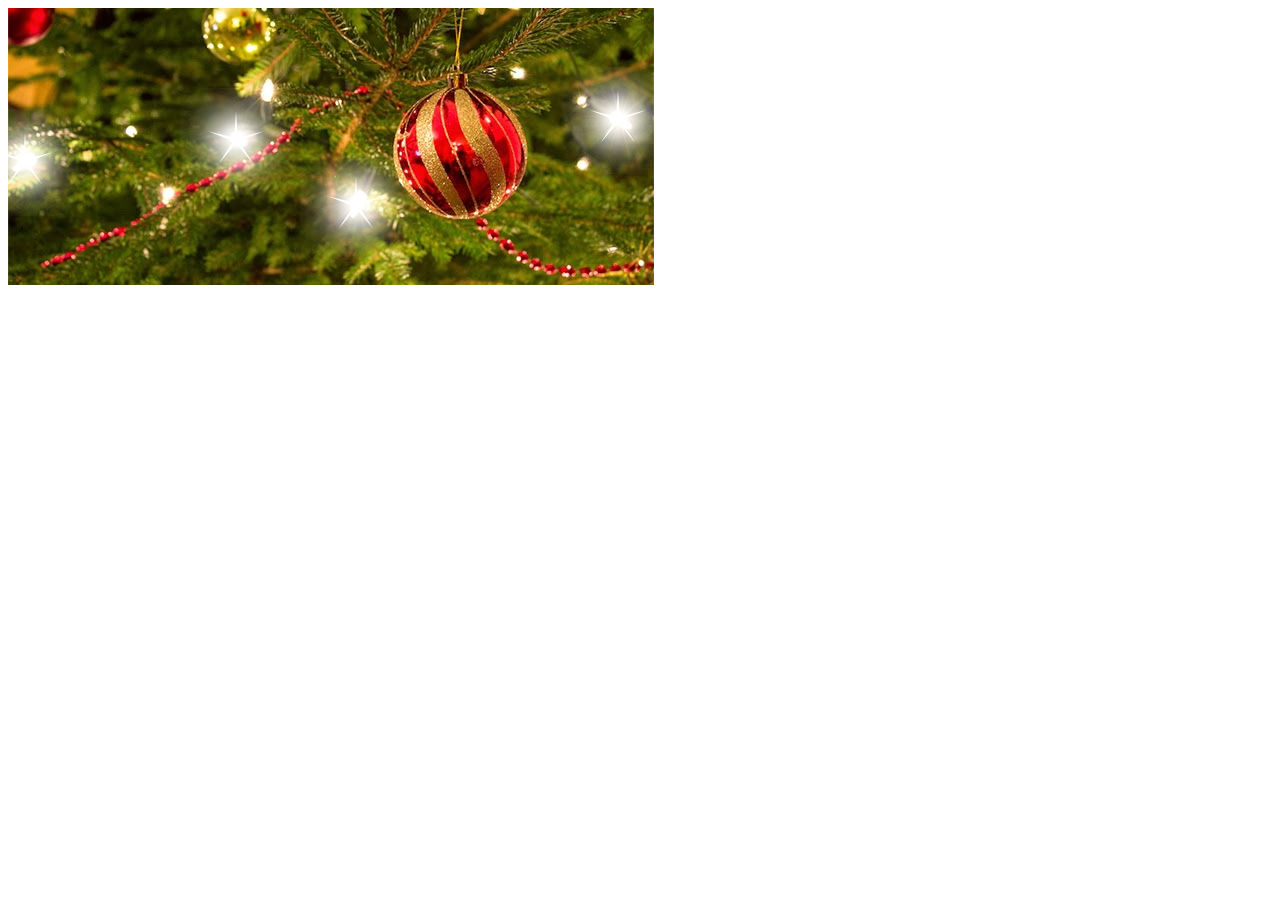
<file: Ejemplo1.html>
<!DOCTYPE html>
<html lang="en">
<head>
    <meta charset="UTF-8">
    <title>Efecto navideño</title>
</head>
<script  src="https://code.jquery.com/jquery-3.2.1.js"></script>
  <link href="css/jQuery.Destellos.css" rel="stylesheet" />
  <script src="js/jQuery.Destellos.js"></script>
<body>
 
   
    <div id="efectos">
        <img src="img/css3-navidad.jpg" alt="Navidad" class="background-navidad">
    </div>
    
<script>
  $('#efectos').Destellos({
				Luces: [
                    {
					"x": "240",
					"y": "145", 
                    "velocidad":"1s",
                    "Imagen":"js/estrella.png",
				    }, 
					{
					"x": "360",
					"y": "80", 
                    "velocidad":"2s",
                    "Imagen":"js/estrella.png",
				    }
					,
					{
					"x": "-22",
					"y": "59", 
                    "velocidad":"3s",
                    "Imagen":"js/estrella.png",
				    }, 
                    {
					"x": "571",
					"y": "101", 
                    "velocidad":"5s",
                    "Imagen":"js/estrella.png",
				    }
                    ]});
                
	
    
</script>
</body>
</html>
</file>
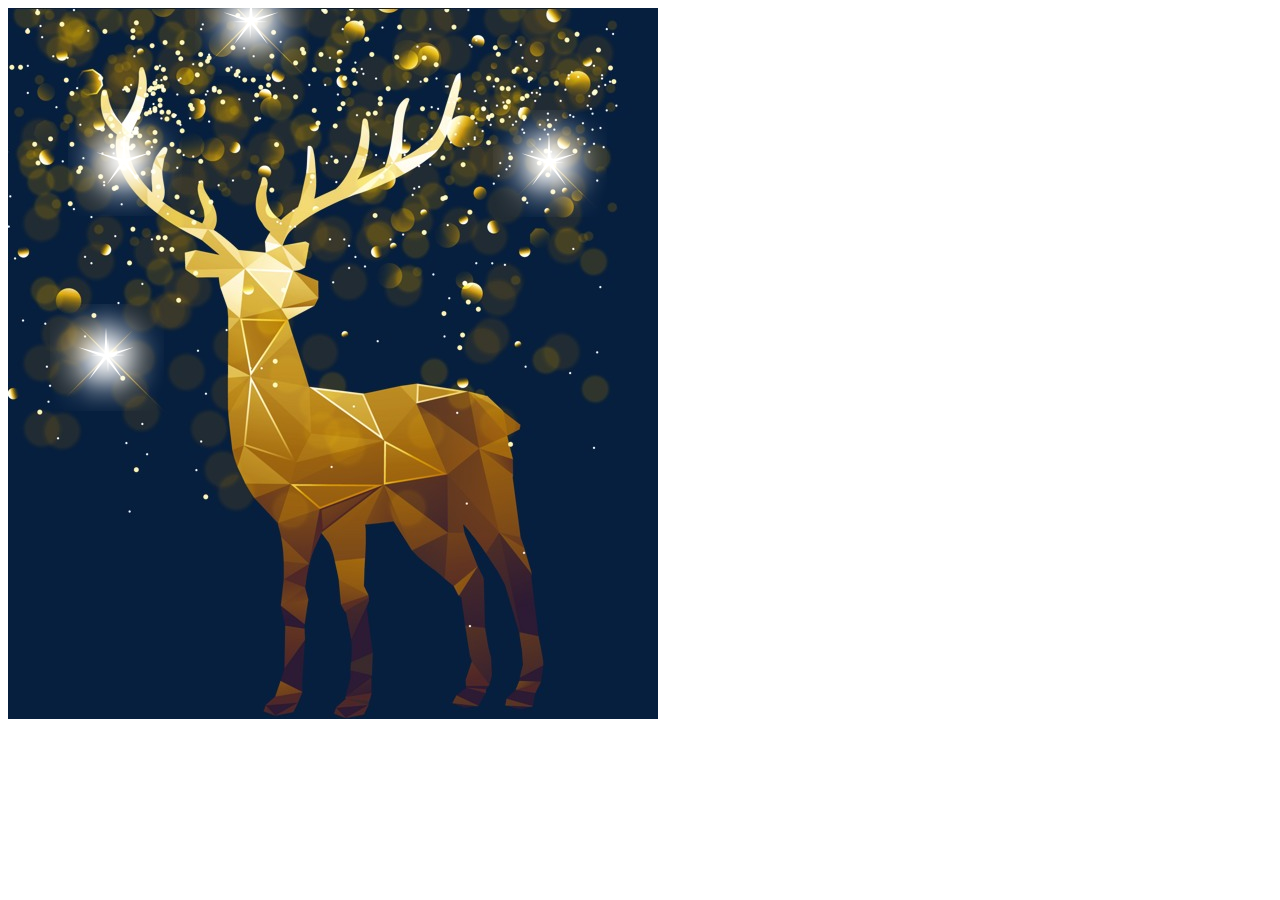
<file: Ejemplo2.html>
<!DOCTYPE html>
<html lang="en">
<head>
    <meta charset="UTF-8">
    <title>Efecto navideño</title>
</head>
<script  src="https://code.jquery.com/jquery-3.2.1.js"></script>
  <link href="css/jQuery.Destellos.css" rel="stylesheet" />
  <script src="js/jQuery.Destellos.js"></script>
<body>
 
   
    <div id="efectos">
        <img src="img/rodolfo.jpg" alt="Navidad" class="background-navidad">
    </div>
    
<script>
  
                
	$('#efectos').Destellos({
				Luces: [
                    {
					"x": "494",
					"y": "296", 
                    "velocidad":"4s",
                    "Imagen":"js/estrella.png",
				    }, 
					{
					"x": "349",
					"y": "-39", 
                    "velocidad":"2s",
                    "Imagen":"js/estrella.png",
				    }
					,
					{
					"x": "51",
					"y": "102", 
                    "velocidad":"3s",
                    "Imagen":"js/estrella.png",
				    }, 
                    {
					"x": "476",
					"y": "101", 
                    "velocidad":"5s",
                    "Imagen":"js/estrella.png",
				    }
                    ]});
    
</script>
</body>
</html>
</file>
